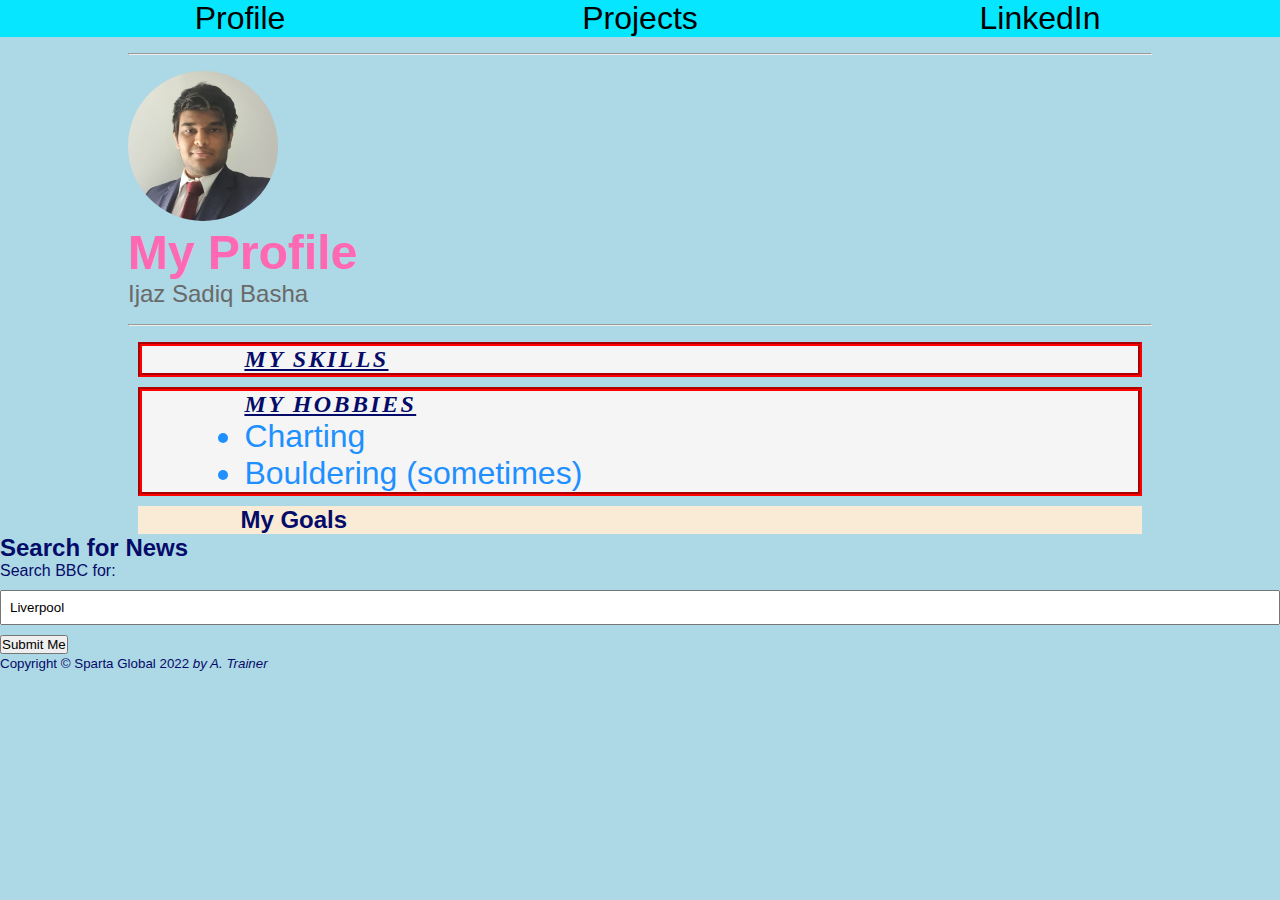
<file: index.html>
﻿<!DOCTYPE html>

<html lang="en" xmlns="http://www.w3.org/1999/xhtml">
<head>
    <meta charset="utf-8" />
    <meta name="author" content="Ijaz Sadiq Basha" />
    <meta name="description" content="This is Ijaz's amazing snazzy profile" />
    <title>My Profile</title>
    <link href="profileStyles.css" rel="stylesheet" />
</head>

<body>
    <nav>
        <ol class="flex-container main-nav">
            <li><a href="./index.html">Profile</a></li>
            <li><a href="./projects.html">Projects</a></li>
            <li><a href="https://www.linkedin.com/">LinkedIn</a></li>
        </ol>
    </nav>

    <main class="container">
        <header>
            <hr />
            <img src="./images/pfp.jpg" width="150" class="circle-crop"/>
            <h1>My Profile</h1>
            <p><em id="subtitle">Ijaz Sadiq Basha</em></p>
            <hr />
        </header>

        <section class="box1">
            <h2>My Skills</h2>
        </section>

        <section class="box1">
            <h2>My Hobbies</h2>
            <ul>
                <li>Charting</li>
                <li>Bouldering (sometimes)</li>
            </ul>
        </section>

        <section class="box2">
            <h2>My Goals</h2>
        </section>
    </main>

    <footer>
        <h2>Search for News</h2>
        <form action="https://bbc.co.uk/search" target="_blank">
            <label for="mysearch">Search BBC for: </label>
            <input id="mysearch" type="text" value="Liverpool" name="q" />
            <input type="submit" value="Submit Me" />
        </form>
        <small>Copyright &#169; Sparta Global 2022 <cite>by A. Trainer</cite></small>
    </footer>
</body>
</html>
</file>
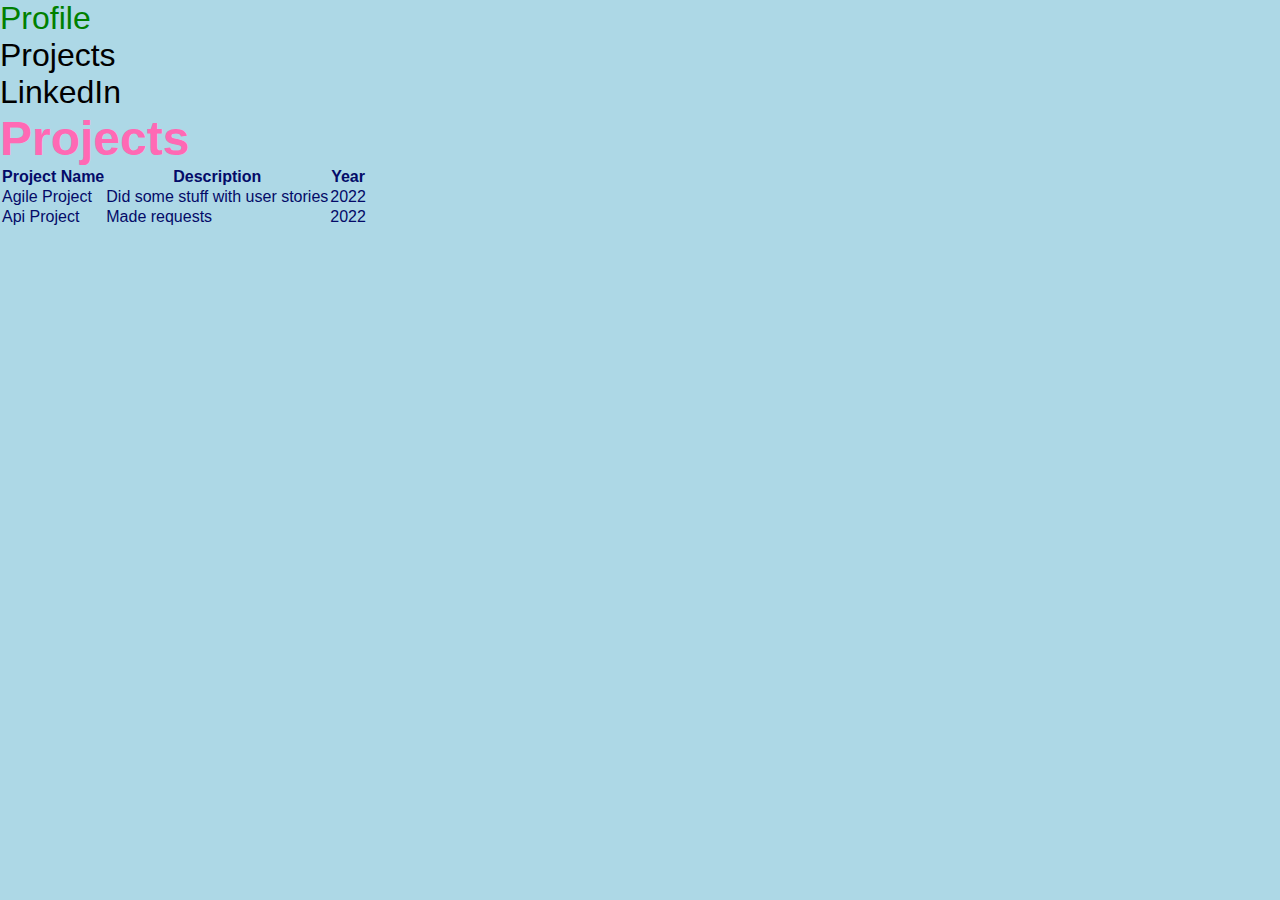
<file: projects.html>
﻿<!DOCTYPE html>

<html lang="en" xmlns="http://www.w3.org/1999/xhtml">
<head>
    <meta charset="utf-8" />
    <meta name="author" content="Ijaz Sadiq Basha" />
    <meta name="description" content="This is Ijaz's amazing snazzy profile" />
    <title>My Profile</title>
    <link href="profileStyles.css" rel="stylesheet" />
</head>

<body>
    <nav>
        <ol>
            <li><a href="./index.html">Profile</a></li>
            <li><a href="./projects.html">Projects</a></li>
            <li><a href="https://www.linkedin.com/">LinkedIn</a></li>
        </ol>
    </nav>

    <main>
        <h1>Projects</h1>
        <table>
            <thead>
                <tr>
                    <th>Project Name</th>
                    <th>Description</th>
                    <th>Year</th>
                </tr>
            </thead>
            <tbody>
                <tr>
                    <td>Agile Project</td>
                    <td>Did some stuff with user stories</td>
                    <td>2022</td>
                </tr>
                <tr>
                    <td>Api Project</td>
                    <td>Made requests</td>
                    <td>2022</td>
                </tr>
            </tbody>
        </table>
    </main>
</body>
</html>
</file>
<file: profileStyles.css>
﻿* {
    box-sizing: border-box;
    margin: 0px;
    padding: 0px;
}

body {
    background-color: lightblue;
    color: rgb(4, 11, 104);
    font-family: Arial, Helvetica, sans-serif;
    font-size: 16px;
    font-weight: lighter
}

li {
    font-size: 2rem;
    color: dodgerblue;
}

h1 {
    font-size: 3rem;
    color: hotpink;
}

#subtitle {
    font-size: 1.5rem;
    color: dimgray;
    font-style: normal;
}

.box1 {
    background-color: whitesmoke;
    padding: 0% 10%;
    margin: 10px;
    border: 4px groove red;
}

.box2 {
    background-color: antiquewhite;
    margin: 0px 10px;
    padding: 0% 10%;
}

.container {
    width: 80%;
    margin: auto;
}

hr {
    margin: 1rem 0px;
}

.box1 h2 {
    font-family: Tahoma;
    font-weight: 800;
    font-style: italic;
    text-decoration: underline;
    text-transform: uppercase;
    letter-spacing: 0.1em;
}

.circle-crop {
    border-radius: 50%;
}

input[type="text"] {
    padding: 8px;
    margin-top: 10px;
    margin-bottom: 10px;
    width: 100%;
}

.flex-container {
    display: flex;
    flex-direction: row;
    align-items: center;
    justify-content: center;
    gap: 1rem;
}

.main-nav {
    background: #06E6FF
}
    .main-nav li {
        list-style-type: none;
        width: max(30%, 200px);
        text-align: center;
    }

a {
    text-decoration: none;
    color: black;
}
    a:hover {
        color: green;
    }
</file>
